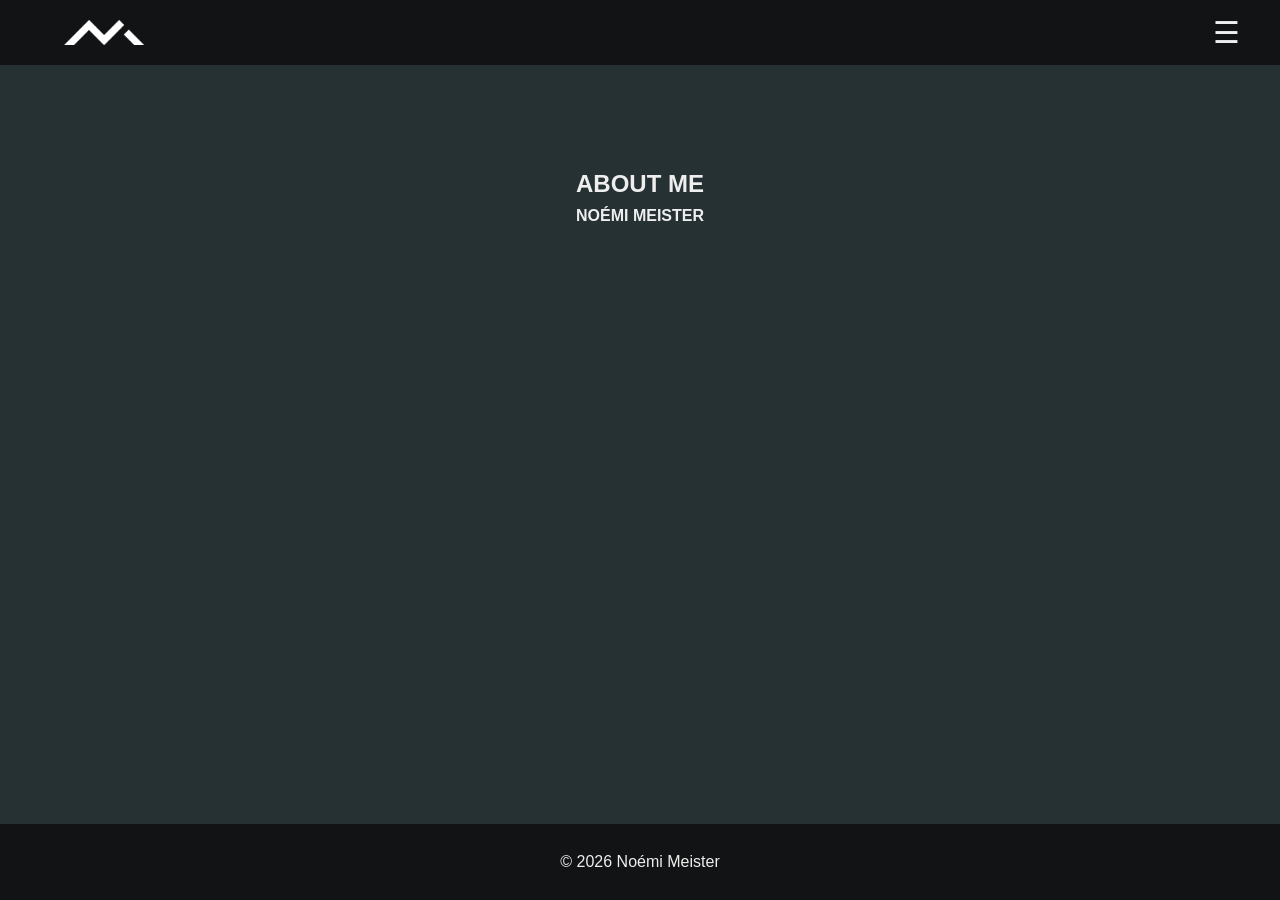
<file: aboutme.html>
<!DOCTYPE html>
<html lang="de">
<head>
    <meta charset="UTF-8">
    <meta name="viewport" content="width=device-width, initial-scale=1.0">
    <title>Meine Website</title>
    <link rel="stylesheet" href="css/style.css">
</head>

<body>
    <div id="navigation"></div>

    <!-- Layout -->
    <section id="aboutme" class="section">
        <div class="about">
            <h1>ABOUT ME</h1>
            <p>NOÉMI MEISTER</p>
        </div>
    </section>

    <div id="footer"></div>

    <script src="js/navigation.js"></script>
    <script src="js/script.js"></script>
</body>
</file>
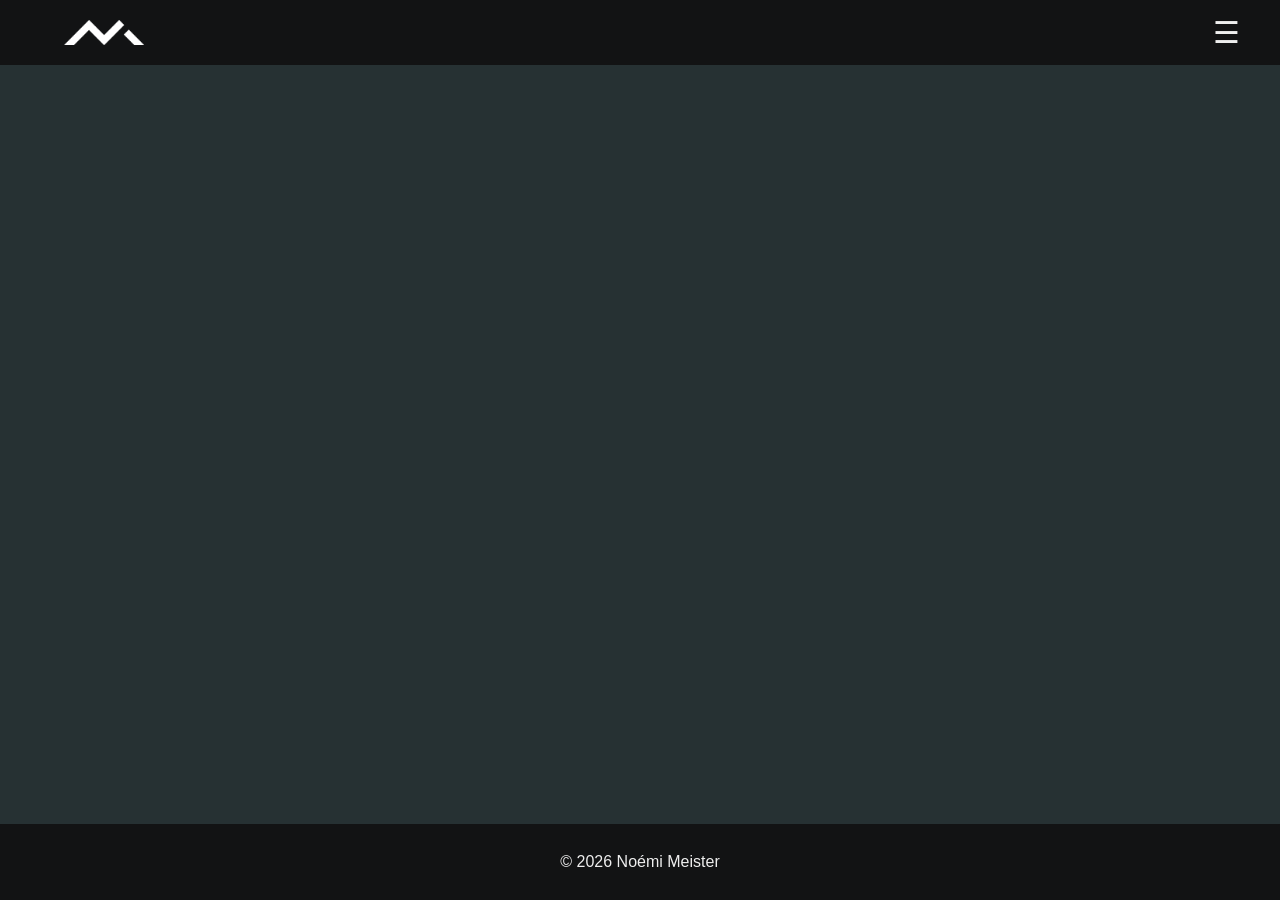
<file: contact.html>
<!DOCTYPE html>
<html lang="de">
<head>
    <meta charset="UTF-8">
    <meta name="viewport" content="width=device-width, initial-scale=1.0">
    <title>Meine Website</title>
    <link rel="stylesheet" href="css/style.css">
<head>

<body>
    <div id="navigation"></div>

    <div id="footer"></div>

    
    <script src="js/navigation.js"></script>
    <script src="js/script.js"></script>
</body>
</file>
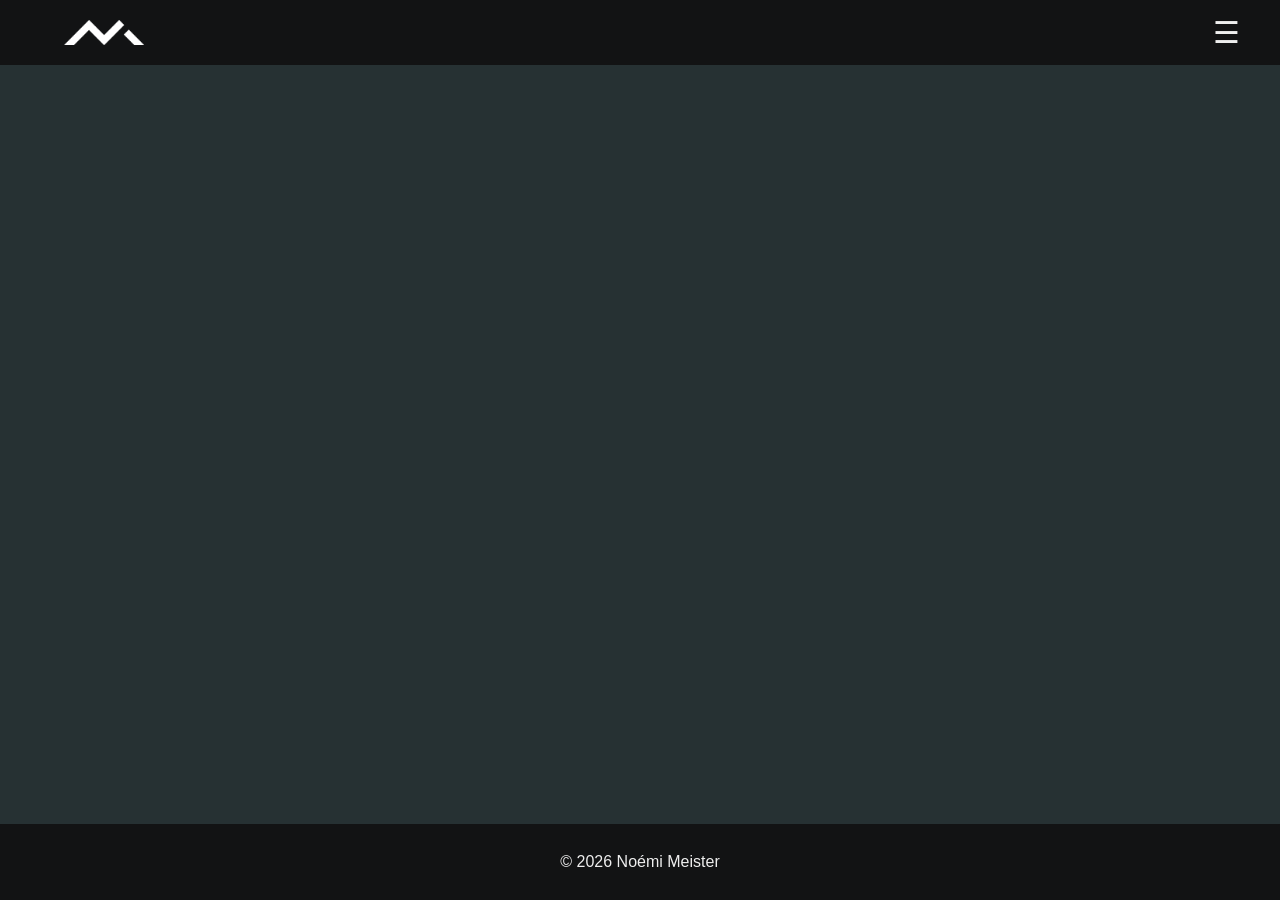
<file: news.html>
<!DOCTYPE html>
<html lang="de">
<head>
    <meta charset="UTF-8">
    <meta name="viewport" content="width=device-width, initial-scale=1.0">
    <title>Meine Website</title>
    <link rel="stylesheet" href="css/style.css">
<head>

<body>
    <div id="navigation"></div>

    <div id="footer"></div>
    
    <script src="js/navigation.js"></script>
    <script src="js/script.js"></script>
</body>
</file>
<file: css/style.css>
/* Allgemeine Einstellungen */
* {
    margin: 0;
    padding: 0;
    box-sizing: border-box;
}
:root {
    --font-main: Arial, sans-serif;
    --title-size: 48px;
    --text-size: 16px;
    --page-padding: 40px;

    /*font colors*/
    --dark-font: #191919;
    --light-font: #eee;

    /*colors*/
    --prime-color: #263133;
    --nav-color: #121314;
}


html {
    scroll-behavior: smooth;

}
html, body{
        min-height: 100%;
        margin: 0;
}

body {
    min-height: 100vh;
    display: flex;
    flex-direction: column;
    font-family: var(--font-main);
    background-color: var(--prime-color);
    color: var(--light-font);
    line-height: 1.6;
}

/* Navigation */
nav {
    background: var(--nav-color);
    display: flex;
    justify-content: space-between;
    align-items: center;
    padding: 20px 5% 20px;
    position: relative;
}

.logo img {
    width: 80px;
    display: block;
}

/* Menü-Button */
.menu-toggle {
    position: fixed;
    right: 40px;
    z-index: 1002;

    background: none;
    border: none;
    color: var(--light-font);
    font-size: 30px;
    cursor: pointer;
}

/* Hamburger und X */
.icon-close {
    display: block;
}

/* X standardmässig verstecken */
.icon-close {
    display: none;
}

/* Menü geöffnet: Hamburger verstecken */
.menu-toggle.active .icon-open {
    display: none;
}

/* X anzeigen */
.menu-toggle.active .icon-close {
    display: block;
}

/* Navigationsfenster */
.menu-overlay {
    position: fixed;
    top: 0;
    right: 0;

    width: 350px;
    height: 100vh;

    background: var(--nav-color);
    z-index: 1000;

    display: flex;
    justify-content: center;
    align-items: center;

    transform: translateX(100%);
    transition: transform 0.4s ease;
}

/* Menü geöffnet */
.menu-overlay.active {
    transform: translateX(0);
}

/* Links */
.menu-content {
    display: flex;
    flex-direction: column;
    gap: 20px;
    position: absolute;
    top:10%;
}

.menu-content a {
    color: var(--light-font);
    text-decoration: none;
    font-size: 26px;
    transition: color 0.3s ease;
}

.menu-content a:hover {
    color: var(--nav-color);
}

/* Mobile Ansicht */
@media (max-width: 650px) {
    .menu-overlay {
        width: 100%;
    }

    .menu-toggle {
        top: 25px;
        right: 25px;
    }
}


/* Startbereich */
.hero {
    position: relative;
    min-height: 94vh;
    display: flex;
    flex-direction: column;
    justify-content: center;
    align-items: center;
    text-align: center;
    padding: 40px 20px;
    overflow: hidden;
    isolation: isolate;
    background: transparent;
}

.hero-bg {
    position: absolute;
    inset: -20%;
    z-index: -1;

    background-image: url("../photos/Fotografie/Japan/DSC_0074.jpg");
    background-size: cover;
    background-position: center;
    background-repeat: no-repeat;

    will-change: transform;
}

.hero-content {
    position: relative;
    z-index: 1;
    color: var(--light-font);
    font-family: var(--font-main);
    font-weight: bold;
}

.hero-content h1 {
    font-size: clamp(32px, 5vw, 50px);
    margin-bottom: 20px;
}

.hero-content p {
    margin-bottom: 80px;
    font-size: clamp(20px,5vw,80px);
}


/* Allgemeine Sections */
.section {
    padding: 100px 8%;
    text-align: center;
    color: var(--light-font);
    font-family: var(--font-main);
    font-weight: bold;
}

.section h2 {
    font-size: clamp(32px, 5vw, 60px);
    margin-bottom: 10px;
}

/* Button */
.button {
    display: inline-block;
    background: var(--nav-color);
    color: var(--light-font);
    padding: 12px 25px;
    text-decoration: none;
    border-radius: 4px;
    transition: background 0.3s;
}

.button:hover {
    background: #555;
}

/* Projektkarten*/
.project {
    position: relative;
    z-index: 2;
    background-color: var(--prime-color);
    transform: translateY(0);
}

.project-container {
    cursor: pointer;
    display: flex;
    justify-content: center;
    gap: 25px;
    flex-wrap: wrap;
    margin-top: 40px;
}

.project-card {
    position: relative;
    width: 280px;
    height: 180px;
    padding: 0;
    overflow: hidden;
    border-radius: 8px;
}

.project-card h3 {
    margin-bottom: 15px;
}

.project-link {
    display: block;
    width: 100%;
    height: 100%;
    position: relative;
    text-decoration: none;
    overflow: hidden;
    border-radius: 8px;
}


.project-link img {
    width: 100%;
    height: 100%;
    object-fit: cover;
    display: block;
}

.project-link h3 {
    position: absolute;
    inset: 0;
    display: flex;
    justify-content: center;
    align-items: center;
    color: white;
    margin: 0;
    background: transparent;
    transition: background 0.3s ease;
}

.project-link:hover h3 {
    background: rgba(0, 0, 0, 0.4);
}


/* Footer */
#footer {
    margin-top: auto;
    width: 100%;
    flex-shrink: 0;
}

footer {
    background: var(--nav-color);
    color: var(--light-font);
    text-align: center;
    padding: 25px;
    width: 100%;
    margin: 0;
}

/* GALERIE SLIDER */

.gallery {
    position: relative;
    width: 90%;
    margin: 50px auto;
    display: flex;
    align-items: center;
    gap: 15px;
}

.gallery-container {
    width: 100%;
    overflow: hidden;
    touch-action: pan-y;
    cursor: grab;
}

.gallery-track {
    display: flex;
    gap: 15px;
    transition: transform 0.55s cubic-bezier(0.22, 1, 0.36, 1);
    will-change: transform;
}

.gallery-item {
    flex: 0 0 auto;
    height: 300px;
    display: flex;
    justify-content: center;
    align-items: center;
}

.gallery-item img {
    height: 100%;
    width: auto;
    display: block;
    transition: transform 0.4s ease;
}

.gallery-item:hover img {
    transform: scale(1.05);
}

.project-gallery .gallery-item {
    flex: 0 0 calc((100% - 50px) / 3);
    aspect-ratio: 1 / 1;
    height: auto;
}

.project-gallery .gallery-item img {
    width: 100%;
    height: 100%;
    object-fit: cover;
}

/* PFEILE */

.slider {
    background: none;
    border: none;
    color: var(--light-font);
    font-size: 28px;
    cursor: pointer;
    flex-shrink: 0;
}

.slider:hover {
    opacity: 0.6;
}

/* MOBILE */

@media (max-width: 700px) {
    .gallery-item {
        flex: 0 0 100%;
    }

    .gallery {
        width: 95%;
    }
}

/* LIGHTBOX */

.lightbox {
    display: none;
    position: fixed;
    z-index: 2000;
    inset: 0;

    background: rgba(0, 0, 0, 0.9);

    justify-content: center;
    align-items: center;

    padding: 40px;
}

.lightbox.active {
    display: flex;
}

.lightbox img {
    max-width: 90%;
    max-height: 90vh;
    object-fit: contain;
}

.lightbox-close {
    position: absolute;
    top: 20px;
    right: 35px;

    background: none;
    border: none;
    color: white;
    font-size: 45px;
    cursor: pointer;
}
</file>
